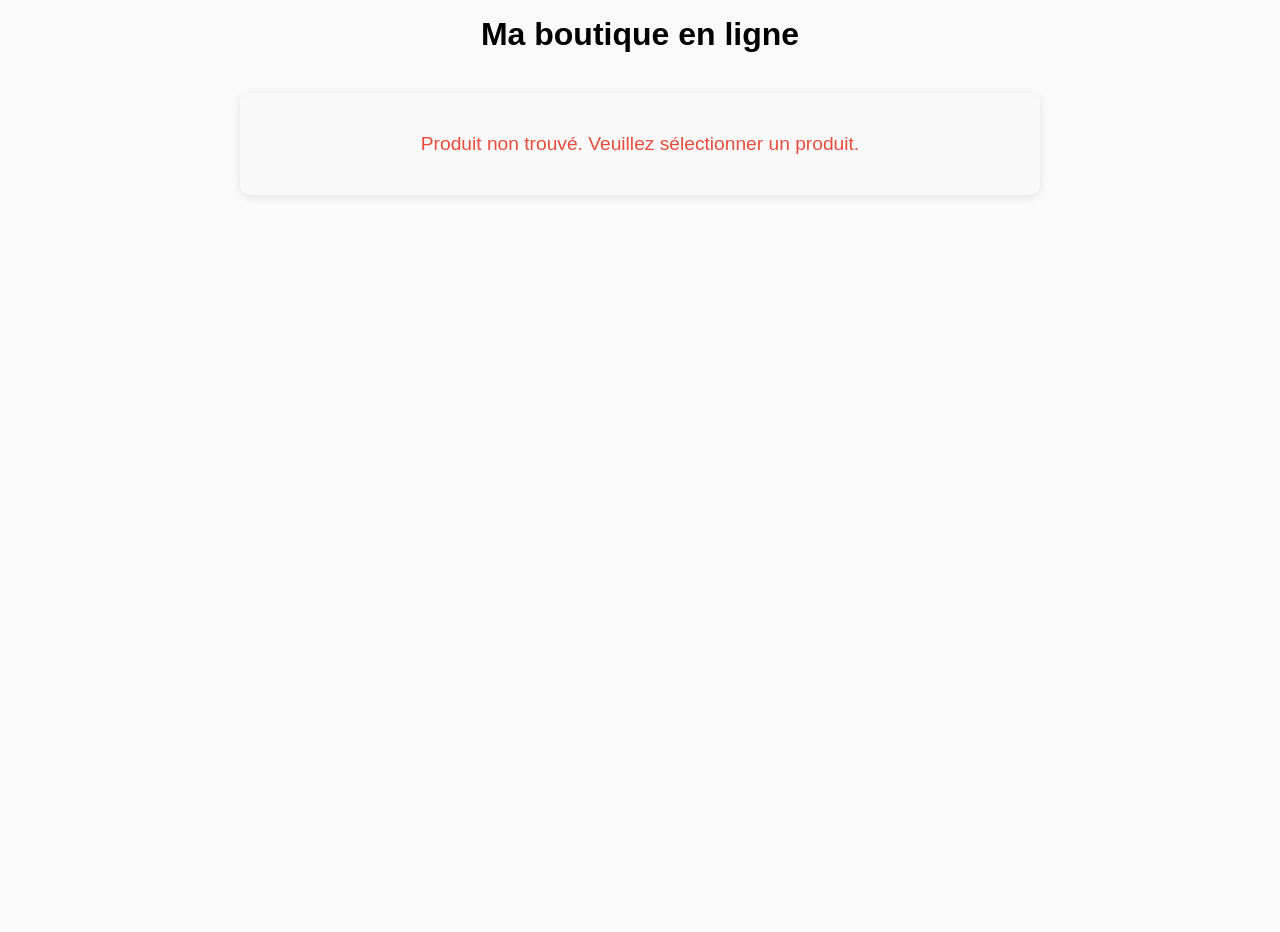
<file: detail.html>
<!DOCTYPE html>
<html lang="fr">
<head>
    <meta charset="UTF-8">
    <meta name="viewport" content="width=device-width, initial-scale=1.0">
    <title>Détail du produit</title>
    <link rel="stylesheet" href="style/style.css">
    <link rel="stylesheet" href="style/mediaqueries.css">
    <style>
        .product-detail {
            max-width: 800px;
            margin: 40px auto;
            padding: 20px;
            background-color: #f9f9f9;
            border-radius: 10px;
            box-shadow: 0 2px 10px rgba(0, 0, 0, 0.1);
        }
        .product-detail h1 {
            font-size: 2.5rem;
            margin-bottom: 20px;
            color: #333;
        }
        .product-detail img {
            width: 100%;
            max-width: 500px;
            height: auto;
            border-radius: 8px;
            margin-bottom: 20px;
        }
        .product-info {
            background: white;
            padding: 20px;
            border-radius: 8px;
            margin-bottom: 20px;
        }
        .product-info p {
            font-size: 1.1rem;
            margin: 10px 0;
            color: #555;
        }
        .price {
            font-size: 2rem;
            color: #27ae60;
            font-weight: bold;
            margin: 15px 0;
        }
        .category {
            display: inline-block;
            background-color: #3498db;
            color: white;
            padding: 8px 15px;
            border-radius: 20px;
            margin: 10px 0;
            text-transform: capitalize;
        }
        .button-container {
            display: flex;
            gap: 10px;
            margin-top: 20px;
        }
        .btn {
            padding: 12px 30px;
            font-size: 1rem;
            border: none;
            border-radius: 5px;
            cursor: pointer;
            text-decoration: none;
            display: inline-block;
            transition: all 0.3s ease;
        }
        .btn-back {
            background-color: #95a5a6;
            color: white;
        }
        .btn-back:hover {
            background-color: #7f8c8d;
        }
        .btn-buy {
            background-color: #27ae60;
            color: white;
        }
        .btn-buy:hover {
            background-color: #229954;
        }
        .error {
            color: #e74c3c;
            font-size: 1.2rem;
            text-align: center;
            padding: 20px;
        }
    </style>
</head>
<body>
    <div class="container">
        <h1>Ma boutique en ligne</h1>
        <div class="product-detail" id="productDetail">
            <p class="error">Chargement du produit...</p>
        </div>
    </div>

    <script>
        document.addEventListener("DOMContentLoaded", () => {
            // Get product data from localStorage
            const productJSON = localStorage.getItem("selectedProduct");
            const productDetail = document.getElementById("productDetail");

            if (!productJSON) {
                productDetail.innerHTML = '<p class="error">Produit non trouvé. Veuillez sélectionner un produit.</p>';
                return;
            }

            try {
                const product = JSON.parse(productJSON);
                
                productDetail.innerHTML = `
                    <h1>${product.name}</h1>
                    <img src="imgs${product.image}" alt="${product.name}" />
                    <div class="product-info">
                        <p><strong>Description:</strong> ${product.name} - Un excellent produit de la catégorie ${product.categorie}</p>
                        <p class="price">Prix: ${product.price}€</p>
                        <span class="category">${product.categorie}</span>
                        <div class="button-container">
                            <button class="btn btn-back" onclick="window.history.back()">← Retour</button>
                            <button class="btn btn-buy" onclick="ajouterAuPanier(${product.id})">Ajouter au panier</button>
                        </div>
                    </div>
                `;
            } catch (error) {
                console.error("Erreur lors du chargement du produit:", error);
                productDetail.innerHTML = '<p class="error">Erreur lors du chargement du produit.</p>';
            }
        });

        function ajouterAuPanier(productId) {
            alert(`Produit ${productId} ajouté au panier! (Fonctionnalité à implémenter)`);
        }
    </script>
</body>
</html>
</file>
<file: style/style.css>
* {
  margin: 0;
  padding: 0;
  box-sizing: border-box;
}

body {
  background: #fafafa;
  font-family: "Segoe UI", Tahoma, Geneva, Verdana, sans-serif;
		margin-bottom: 2rem;
}h1{
  text-align: center;
}
.container {
  height: 100dvh;
  padding: 1rem;
}
header{
display: flex;
justify-content: space-between;
/* padding-right: 4rem; */
}

input[type="search"]{
  height: 3rem;
  padding: .6rem;
  border: 2px solid #ccc;
  border-radius: 4.5px;
  position: relative;
  right: 0;
 margin-right: 1rem;
}
input[type="search"]:focus{
  border: 5px solid #ccc;
}
header ul {
  list-style: none;
  display: flex;
		/* flex-direction: column; */
  gap: 0.5rem;
  flex-wrap: wrap;
  align-items: center;
	margin-bottom: .4rem;
}
header ul li {
  padding: 12px 1rem;
  border-radius: 30px;
}
header ul li:hover{
	cursor: pointer;
}
header ul li.active {
  background: #000;
  color: white;

}
/* main{
		margin-bottom: 11rem;
} */
main .content {
  display: grid;
  gap: 1rem;

}
main .content article {
  display: grid;
  /* grid-template-rows: repeat(2, 1fr); */
  background: rgb(235, 233, 233);
  border: 1px solid #644040;
  /* height: 180px; */
  border-radius: 5px;
  padding: 1rem;
  gap: 1rem;
}
main .content article .img {
  background: rgb(202, 201, 201);
  padding: 1rem;
}
main .content article .img .thumbnail {
  --dim: 300px;
  width: var(--dim);
  height: var(--dim);
  margin: auto;
  /* background: #000; */
  /* margin: auto; */
  /*  */
}
main .content article .img .thumbnail img {
  object-fit: contain;
  width: 100%;
  height: 100%;
}

.border{
  border: 2px solid red;
}
</file>
<file: style/mediaqueries.css>
/* main .content article .desc{
   
} */

@media (min-width: 768px) {
  main .content {
    /* grid-template-columns: repeat(4, 1fr); */
      grid-template-columns: repeat(auto-fill, minmax(300px, 1fr));
  }
  main .content article .img .thumbnail {
  width: 100%; /* S'adapte à la largeur du parent */
  max-width: 300px; /* Mais ne dépasse pas 300px */
  height: 300px;
}
header .nav{
  display: flex;
  justify-content: space-between;
  width: max-content;
}


}
</file>
